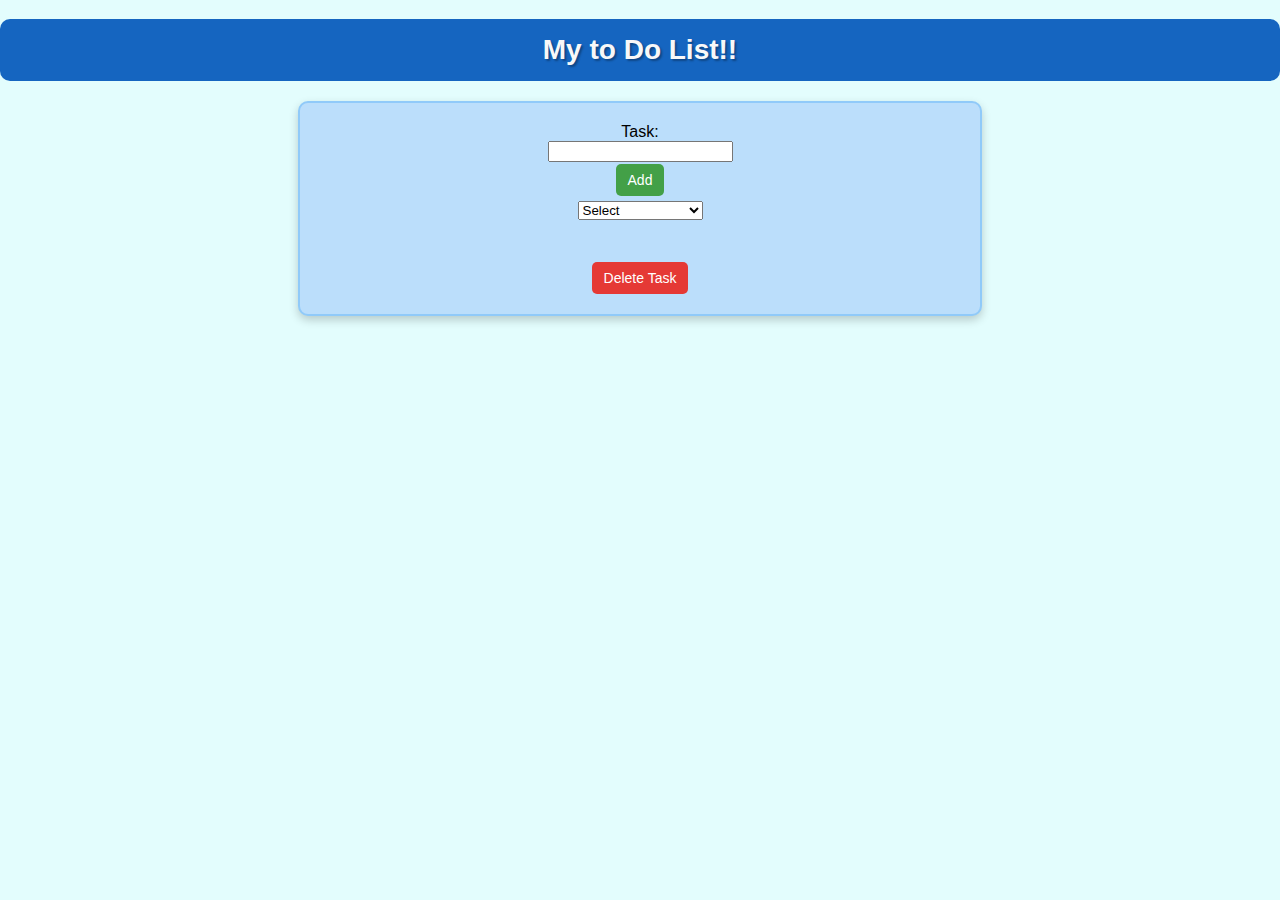
<file: Basic/To Do list/index.html>
<!DOCTYPE html>
<html lang="en">
<head>
    <meta charset="UTF-8">
    <meta name="viewport" content="width=device-width, initial-scale=1.0">
    <title>My To-Do</title>
    <link rel="stylesheet" href="style.css">
</head>
<body>
    <h1>My to Do List!!</h1>
    <div>
        Task:
        <input type="text" id="task">
        <button id="add">Add</button>
        <select name="filter" id="filter">
            <option value="select">Select</option>
            <option value="all">All Tasks</option>
            <option value="completed">Completed Tasks</option>
            <option value="unfinished">Unfinished Tasks</option>
        </select>
        <ul id="list">
            
        </ul>
        <button id="del">Delete Task</button>
    </div>
    <script src="start.js"></script>
</body>
</html>
</file>
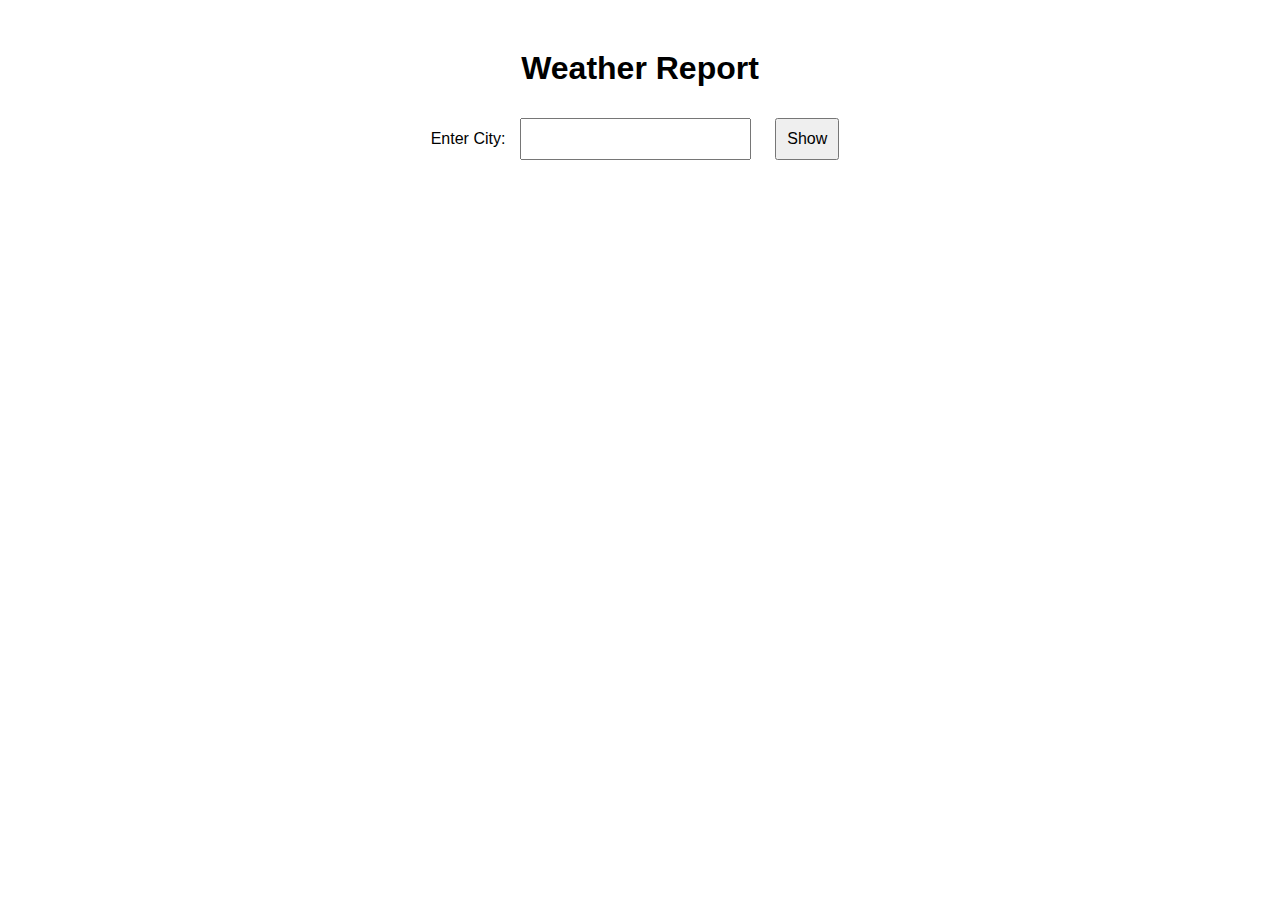
<file: Basic/Weather Forecasting/index.html>
<!DOCTYPE html>
<html lang="en">
<head>
    <meta charset="UTF-8">
    <meta name="viewport" content="width=device-width, initial-scale=1.0">
    <title>Document</title>
    <link rel="stylesheet" href="style.css">
</head>
<body>
    <h1 id="mainheading">Weather Report</h1>
    <label for="city">Enter City:</label>
    <input type="text" id="city">
    <button>Show</button>
    <!-- <h1>Weather Report Of </h1> -->
    <div id="container">

    </div>
    <script src="start.js"></script>
</body>
</html>
</file>
<file: Basic/To Do list/style.css>
body{
    background-color: #E3FDFD;
    padding: 0;
    margin: 0;
    font-family: Arial,sans-serif;
}

h1{
    text-align: center;
    color:#F8F8F8 ;
    font-size: 28px;
    font-weight: bold;
    background-color: #1565C0;   
    padding: 15px; 
    border-radius: 10px;
    text-shadow: 2px 2px 2px rgba(0,0,0,0.3);
}
div{
    /* height: 100vh; */
    background-color: #BBDEFB;
    border: 2px solid #90caf9;
    display: flex;
    /* justify-content: center; */
    align-items: center;
    flex-direction: column;
    padding: 20px;
    margin: 20px auto;
    width: 50%;
    border-radius: 10px;
    box-shadow: 0 4px 10px rgba(0, 0, 0, 0.2);

}

#add{
        margin-top: 2.5px;
        padding: 8px 12px;
        background-color: #43A047;
        color: white;
        cursor: pointer;
        border: none;
        border-radius: 5px;
        font-size: 14px;
}
#add:hover{
    background-color: darkgreen;
}

#del{
    background-color: #E53935;
    color: white;
    padding: 8px 12px;
    border: none;
    border-radius: 5px;
    font-size: 14px;
    cursor: pointer;
    margin-top: 10px;
}

#del:hover{
    background-color: darkred;
}

li{
    background-color: #E3FDFD;
    padding: 8px;
    margin: 5px ;
    border-radius: 5px;
    /* box-shadow: 0 2px 4px rgba(0,0,0,0.2); */
    /* color: #01A7C2; */
    display: flex;
    align-items: center;
    font-weight: bold;
}
label{
    background-color: transparent;
    font-weight: normal;
    margin-left: 2px;
}
#task{
    /* background-color: rgb(0, 205, 241); */
    display: flex;
    justify-content: center;
    align-items: center;
    gap: 10px;
}

#filter{
    margin-top: 5px;
}
</file>
<file: Basic/Weather Forecasting/style.css>
body{
    font-family: Arial,sans-serif;
    text-align: center;
    margin-top: 50px;
}
input, button{
    padding: 10px;
    margin: 10px;
    font-size: 16px;
}

#conatainer{
    margin-top: 20px;
    border: 1px solid #ddd;
    padding: 15px;
    display: inline-block;
    background-color: #f9f9f9;
}
</file>
